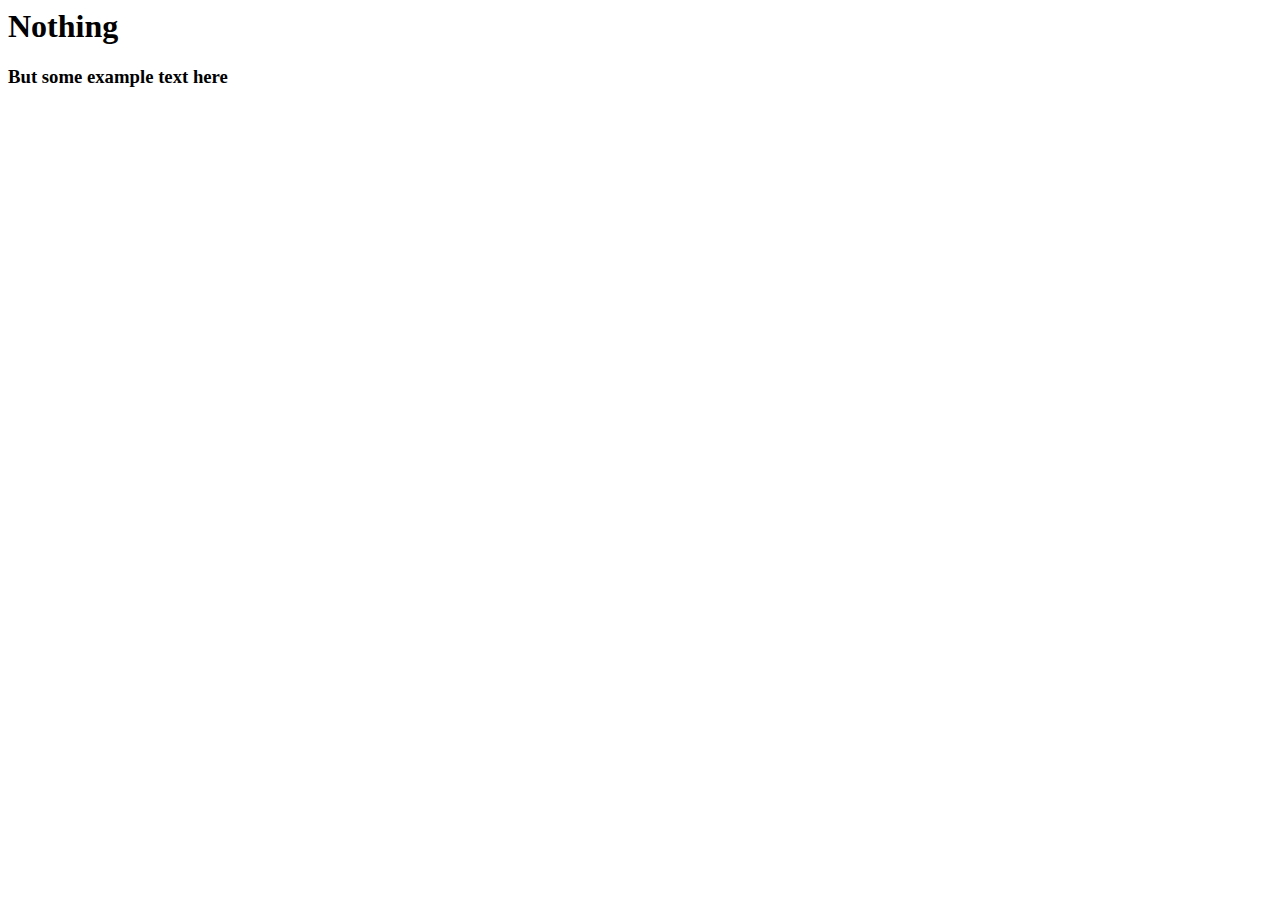
<file: Test/index.html>
<html>
  <head>
    <script src="//ajax.googleapis.com/ajax/libs/jquery/1.9.1/jquery.min.js"></script>
    <script src="//cdn.firebase.com/js/client/1.0.6/firebase.js"></script>
    <script src="../loadOnTrigger.js"></script>
  
    <script>
      // onLoad function
      $(function() {
        initialiseTimeTrigger("renderTrigger");

        // Update the time
        var unixtime = new Date().getTime();
        var date = new Date();
        var now = date.toUTCString();
        $("#theTime").html("Oh and the time the page was loaded : " + now);

      });

      function triggerUpdated() {
        location.reload(true);
      }

    </script>
  
  </head>
  <body>
    <h1>Nothing</h1>
    <h3>But some example text here</h3>
    <h4><div id="theTime"></div></h4>
  </body>
</html>
</file>
